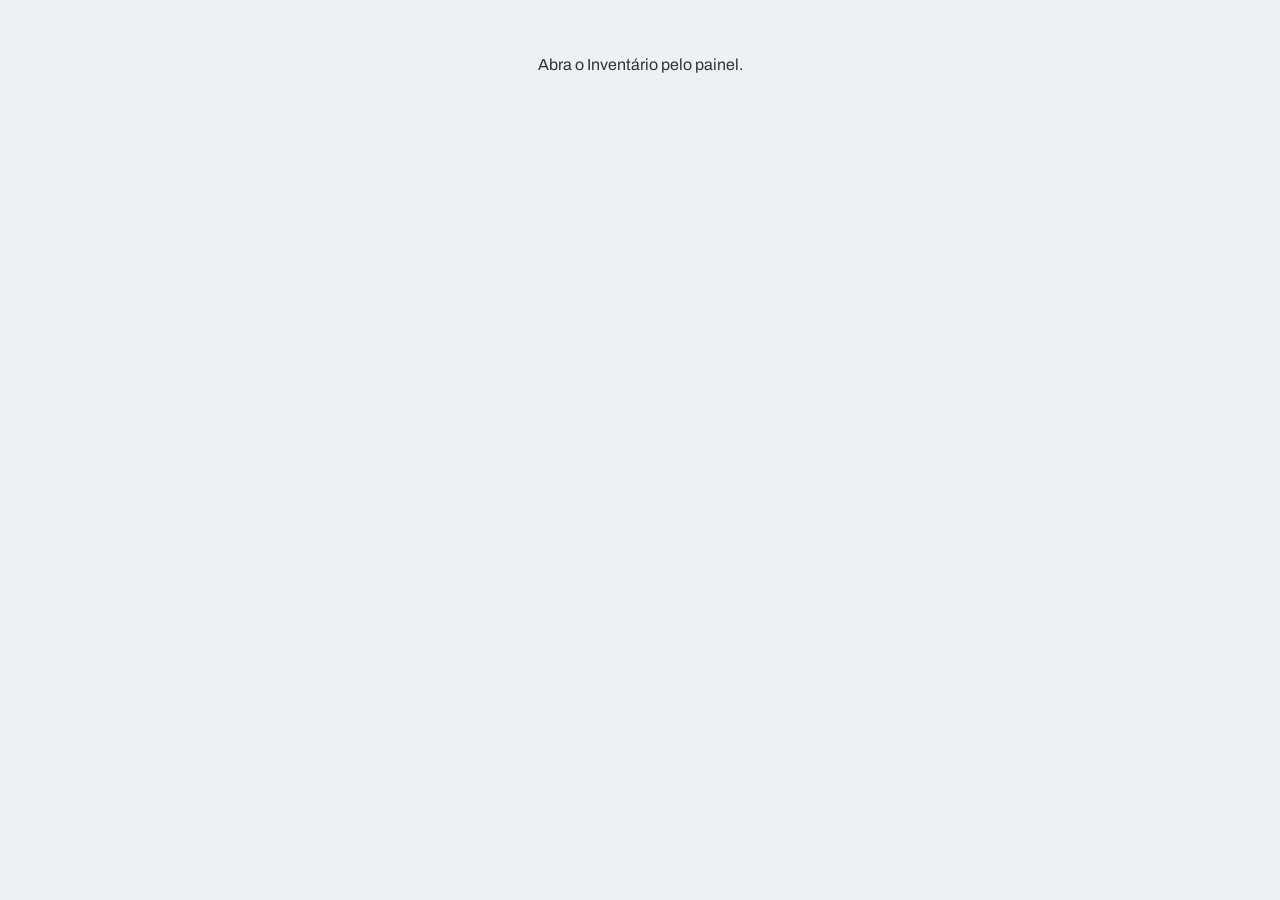
<file: inventario/index.html>
<!DOCTYPE html>
<html lang="pt-BR">
<head>
<meta charset="UTF-8">
<meta name="viewport" content="width=device-width, initial-scale=1.0, maximum-scale=1.0, user-scalable=no">
<title>Almoxarifado Colafix</title>
<link rel="stylesheet" href="css/base.css">
<link rel="stylesheet" href="css/layout.css">
<link rel="stylesheet" href="css/components.css">
<link rel="stylesheet" href="css/responsive.css">
<link rel="stylesheet" href="css/tablet.css">
<meta name="theme-color" content="#1B5C7A">
<link rel="icon" type="image/png" sizes="32x32" href="icons/favicon-32x32.png">
<link rel="icon" type="image/png" sizes="16x16" href="icons/favicon-16x16.png">
<link rel="apple-touch-icon" href="icons/apple-touch-icon.png">
<meta name="apple-mobile-web-app-capable" content="yes">
<meta name="apple-mobile-web-app-status-bar-style" content="black-translucent">
<meta name="apple-mobile-web-app-title" content="Almox Colafix">
</head>
<body>

<!-- ═══ LOGIN ═══ -->
<div id="loginScreen" style="min-height:100vh;display:flex;align-items:center;justify-content:center;background:var(--bg2);padding:16px">
  <div style="background:var(--bg);border:1px solid var(--border);border-radius:var(--radius);padding:32px 28px;width:100%;max-width:380px;box-shadow:0 8px 32px rgba(0,0,0,.08)">
    <div style="text-align:center;margin-bottom:24px">
      <div style="margin-bottom:14px"><img src="icons/logo.png" style="height:40px;width:auto;object-fit:contain" alt="Colafix"></div>
      <div style="font-size:18px;font-weight:700;color:var(--text)">Gestão de Almoxarifado</div>
      <div style="font-size:12px;color:var(--text3);margin-top:4px">Almox 30 → Almox 3</div>
    </div>
    <div id="loginError" style="display:none;background:var(--red-dim);border:1px solid var(--red-mid);border-radius:var(--radius-sm);padding:10px 12px;font-size:12px;color:var(--red);margin-bottom:16px;text-align:center"></div>
    <div class="fld" style="margin-bottom:14px">
      <label>Usuário</label>
      <input type="text" id="loginUser" placeholder="Seu usuário" autocomplete="username" onkeydown="if(event.key==='Enter')document.getElementById('loginPass').focus()">
    </div>
    <div class="fld" style="margin-bottom:20px">
      <label>Senha</label>
      <input type="password" id="loginPass" placeholder="Sua senha" autocomplete="current-password" onkeydown="if(event.key==='Enter')fazerLogin()">
    </div>
    <button class="btn btn-primary btn-lg" style="width:100%;font-weight:700" onclick="fazerLogin()">Entrar →</button>
    <div id="loginLoading" style="display:none;text-align:center;font-size:11px;color:var(--text3);margin-top:12px">⏳ Verificando...</div>
  </div>
</div>

<!-- ═══ APP ═══ -->
<div id="appScreen" style="display:none">
<div id="appLoading" style="display:none;position:fixed;inset:0;background:rgba(255,255,255,.85);z-index:9999;display:flex;align-items:center;justify-content:center;flex-direction:column;gap:12px"><div style="font-size:28px">⏳</div><div style="font-size:13px;color:var(--text2);font-weight:600">Carregando dados...</div></div>
<div class="wrap">
  <div class="topbar">
    <div style="flex-shrink:0;display:flex;align-items:center;padding:0 8px 0 4px;border-right:1px solid var(--border);margin-right:4px"><img src="icons/logo.png" style="height:22px;width:auto;object-fit:contain" alt="Colafix"></div>
    <div style="flex:1;min-width:0">
      <div style="font-size:15px;font-weight:700;white-space:nowrap;overflow:hidden;text-overflow:ellipsis">Gestão de Almoxarifado</div>
      <div style="font-size:10px;color:var(--text3)">Almox 30 → Almox 3</div>
    </div>
    <div style="display:flex;align-items:center;gap:6px;flex-wrap:wrap">
      <span id="sheetsTimestamp" style="font-size:10px;color:var(--text3)">⏳ Carregando...</span>
      <button class="btn" style="height:28px;padding:0 10px;font-size:10px;font-weight:700" onclick="carregarSheetsData()">🔄</button>
      <span id="userBadge" style="display:none;font-size:10px;color:var(--text3);background:var(--bg3);border:1px solid var(--border);border-radius:20px;padding:3px 10px"></span>
      <button class="btn" style="height:28px;padding:0 10px;font-size:10px;margin-left:6px;color:var(--red);border-color:var(--red-mid)" onclick="logout()" title="Encerrar sessão">⏻ Sair</button>
    </div>
  </div>
  <div class="tabs" id="mainTabs">
    <button class="tab" id="tab-conf-group" onclick="mudarGrupoNav('conferencia')">🔍 Conferência <span id="auditInvestBadge" class="pend-badge" style="display:none">0</span></button>
    <button class="tab" id="tab-transf-group" onclick="mudarGrupoNav('transferencias')">🔄 Transferências <span id="pendTotalBadge" class="pend-badge" style="display:none">0</span></button>
  </div>
  <!-- Sub-navegação: Conferência (Contagem / Recebimento / Auditoria) -->
  <div id="subnavConferencia" class="subnav" style="display:none">
    <button id="btnModoContagem" class="subnav-btn" onclick="confMudarModo('contagem')">📊 Contagem</button>
    <button id="btnModoRecebimento" class="subnav-btn" onclick="confMudarModo('recebimento')" style="display:none">📥 Recebimento</button>
    <button id="btnModoAuditoria" class="subnav-btn" onclick="confMudarModo('auditoria')" style="display:none">⚖️ Auditoria</button>
  </div>
  <!-- Sub-navegação: Transferências (Estoque / Pendências / Histórico / Expedição) -->
  <div id="subnavTransferencias" class="subnav" style="display:none">
    <button id="btnSubEstoque" data-page="pg-estoque" class="subnav-btn" onclick="mudarSubTransf('pg-estoque', this)">📦 Estoque</button>
    <button id="btnSubPend" data-page="pg-pendencias" class="subnav-btn" onclick="mudarSubTransf('pg-pendencias', this)">🔔 Pendências</button>
    <button id="btnSubHist" data-page="pg-hist" class="subnav-btn" onclick="mudarSubTransf('pg-hist', this)">🗂 Histórico</button>
    <button id="btnSubExped" data-page="pg-expedicao" class="subnav-btn" onclick="mudarSubTransf('pg-expedicao', this)">📧 Expedição</button>
  </div>
</div>

<!-- ═══ ESTOQUE & REQUISIÇÃO ═══ -->
<div id="pg-estoque" class="page active"><div class="wrap">
  <div class="search-box">
    <input type="text" id="mainSearch" placeholder="Pesquisa Global (Código ou Descrição)..." oninput="debouncedGlobalSearch()">
    <span class="search-icon">🔍</span>
  </div>
  <div class="estoque-layout">
    <!-- COL ESQUERDA: saldos -->
    <div class="estoque-col">
      <div class="card">
        <div class="card-title">
          Almox 3 — Saída Cliente
          <span id="alertCount" class="badge-count" style="background:var(--red-dim);color:var(--red);display:none">0 críticos</span>
        </div>
        <div style="display:flex;align-items:center;justify-content:space-between;margin-bottom:8px;flex-wrap:wrap;gap:6px">
          <div class="legend" style="margin-bottom:0">
            <div class="leg-item"><div class="leg-dot" style="background:var(--green)"></div>OK</div>
            <div class="leg-item"><div class="leg-dot" style="background:var(--yellow-mid)"></div>Atenção</div>
            <div class="leg-item"><div class="leg-dot" style="background:var(--red)"></div>Crítico</div>
          </div>
          <div style="display:flex;align-items:center;gap:5px;flex-wrap:wrap">
            <select id="itemSortMode" onchange="renderItems()" style="height:26px;font-size:10px;border:1px solid var(--border2);border-radius:var(--radius-sm);padding:0 6px;background:#fff;color:var(--text);outline:none;cursor:pointer">
              <option value="status">Status ↕</option>
              <option value="az">Código A → Z</option>
              <option value="za">Código Z → A</option>
              <option value="name">Descrição A → Z</option>
            </select>
            <select id="itemFilterStatus" onchange="renderItems()" style="height:26px;font-size:10px;border:1px solid var(--border2);border-radius:var(--radius-sm);padding:0 6px;background:#fff;color:var(--text);outline:none;cursor:pointer">
              <option value="">Todos</option>
              <option value="red">🔴 Crítico</option>
              <option value="yellow">🟡 Atenção</option>
              <option value="green">🟢 OK</option>
            </select>
          </div>
        </div>
        <div id="itemList3" style="max-height:300px;overflow-y:auto"></div>
        <!-- ITENS SELECIONADOS -->
        <div id="selCard" style="display:none;margin-top:10px;border-top:1px solid var(--border);padding-top:10px">
          <div style="display:flex;align-items:center;gap:6px;margin-bottom:8px">
            <span style="font-size:11px;font-weight:700;color:var(--text2);text-transform:uppercase;letter-spacing:.06em">Itens selecionados</span>
            <span id="selCount" class="badge-count" style="background:var(--accent-dim);color:var(--accent);display:none">0</span>
          </div>
          <div id="selList" style="margin-bottom:8px"></div>
          <div class="brow">
            <button class="btn btn-primary" id="btnIniciarReq" onclick="iniciarRequisicao()">Criar requisição →</button>
          </div>
        </div>
      </div>
      <div style="text-align:center;font-size:10px;color:var(--text3);font-weight:500">Almox 30 abastece ↓ Almox 3</div>
      <div class="card">
        <div class="card-title">Almox 30 — Reserva / Origem</div>
        <div id="itemList30" style="max-height:280px;overflow-y:auto"></div>
      </div>
    </div>

    <!-- COL DIREITA: fluxo -->
    <div class="req-panel">
      <div class="card">
        <div class="flowbar">
          <div class="fstep active" id="fs1"><div class="step-ico">✅</div><div class="step-lbl">Aprovação</div><div class="step-sub">Supervisor</div></div>
          <div class="farr">›</div>
          <div class="fstep pending" id="fs2"><div class="step-ico">📄</div><div class="step-lbl">PDF</div><div class="step-sub">Operador</div></div>
          <div class="farr">›</div>
          <div class="fstep pending" id="fs3"><div class="step-ico">📦</div><div class="step-lbl">Movimentação</div><div class="step-sub">Operador</div></div>
          <div class="farr">›</div>
          <div class="fstep pending" id="fs4"><div class="step-ico">💻</div><div class="step-lbl">Confirmação</div><div class="step-sub">Iasmyn</div></div>
          <div class="farr">›</div>
          <div class="fstep pending" id="fs5"><div class="step-ico">🏁</div><div class="step-lbl">Concluído</div></div>
        </div>
      </div>

      <!-- REQUISIÇÕES PENDENTES -->
      <div class="card" id="pendentesCard" style="display:none">
        <div class="card-title">
          Requisições pendentes
          <span id="pendCount" class="badge-count" style="background:var(--red-dim);color:var(--red)">0</span>
        </div>
        <div id="pendentesList" class="pend-list"></div>
      </div>

      <div class="card">
        <!-- S1 APROVAÇÃO SUPERVISOR -->
        <div id="s1">
          <div class="card-title">✅ Aprovação — Supervisor</div>
          <div class="aarea">
            <div style="display:flex;align-items:center;justify-content:space-between;flex-wrap:wrap;gap:6px">
              <div style="font-size:13px;font-weight:700;color:var(--text2)">Req. <span id="rn1" style="color:var(--accent)"></span></div>
              <div style="font-size:10px;color:var(--text3)" id="fData"></div>
            </div>
            <div id="apItemList"></div>
            <div style="background:var(--bg3);border:1px dashed var(--border2);border-radius:var(--radius-sm);padding:10px 12px">
              <div style="font-size:10px;font-weight:700;color:var(--text3);text-transform:uppercase;letter-spacing:.05em;margin-bottom:8px">+ Acrescentar item</div>
              <div class="add-item-grid">
                <div class="fld"><label>Código</label>
                  <select id="addCod" onchange="onAddCodChange()" style="height:34px;font-size:11px"><option value="">Selecione...</option></select>
                </div>
                <div class="fld"><label>Material</label><input type="text" id="addName" readonly></div>
                <div class="fld"><label>Paletes</label><input type="number" id="addPal" min="1" placeholder="0" oninput="syncAddSac()" style="text-align:center;font-weight:700"></div>
                <div class="fld"><label>Sacos</label><input type="number" id="addSac" min="1" placeholder="0" style="text-align:center;font-weight:700"></div>
                <button class="btn btn-primary" style="height:34px;padding:0 14px;font-weight:700;margin-top:18px" onclick="acrescentarItem()">+</button>
              </div>
            </div>
            <div class="r2">
              <div class="fld">
                <label>Tipo de Transferência</label>
                <select id="fTipo">
                  <option value="Normal">Normal</option>
                  <option value="Antecipada">Antecipada</option>
                </select>
              </div>
              <div class="fld"><label>Observação</label><input type="text" id="fObs" placeholder="Urgência, referência..."></div>
            </div>
            <div class="r2">
              <div class="fld"><label>Nome do Supervisor</label><input type="text" id="apName" placeholder="Nome completo"></div>
            </div>
            <div class="rrow"><span style="font-size:16px">👤</span><div style="flex:1"><div style="font-size:13px;font-weight:700">Supervisor</div><div style="font-size:11px;color:var(--text3)">Revise e assine</div></div><span class="rst rst-wait">Pendente</span></div>
            <div class="brow">
              <button class="btn" onclick="voltarSelecao()">← Cancelar</button>
              <button class="btn" style="border-color:var(--red-mid);color:var(--red)" onclick="reprovar()">❌ Reprovar</button>
              <button class="btn btn-primary" id="btnAprovar" onclick="aprovar()">✅ Aprovar e emitir →</button>
            </div>
          </div>
        </div>

        <!-- S2 PDF -->
        <div id="s2" style="display:none">
          <div class="card-title">📄 PDF Emitido — Aguardando Operador</div>
          <div class="aarea">
            <div style="font-size:13px;font-weight:700;color:var(--text2)">Req. <span id="rn2" style="color:var(--accent)"></span> — <span style="color:var(--green)">Aprovada ✓</span></div>
            <div class="banner bnok">✅ Requisição aprovada por <strong id="aprovadorNome2"></strong>. PDF disponível abaixo.</div>
            <!-- Timeline visual -->
            <div id="timelineBar2" style="margin:8px 0"></div>
            <div id="s2ItemList" style="margin:4px 0"></div>
            <div class="brow">
              <button class="btn btn-purple" onclick="gerarPDF()">⬇ Baixar PDF</button>
              <button class="btn btn-primary" onclick="avancarAposPDF()">Próxima etapa →</button>
            </div>
          </div>
        </div>

        <!-- S3 MOVIMENTAÇÃO FÍSICA -->
        <div id="s3" style="display:none">
          <div class="card-title">📦 Movimentação Física — Por Item</div>
          <div class="aarea">
            <div style="font-size:13px;font-weight:700;color:var(--text2)">Req. <span id="rn3" style="color:var(--accent)"></span></div>
            <div id="bannerMovFisica" class="banner bnwarn" style="font-size:11px">Marque cada item conforme mover fisicamente do Almox 30 para o Almox 3.</div>
            <div id="bannerAguardFisica" style="display:none;background:var(--orange-dim);border:1px solid var(--orange-mid);border-radius:var(--radius-sm);padding:9px 13px;font-size:12px;font-weight:700;color:var(--orange)">🟠 Aguardando Movimentação Física — Confirmação no sistema já realizada. Realize agora a movimentação física dos itens.</div>
            <div class="fld"><label>Operador responsável</label><input type="text" id="opName" placeholder="Nome do operador"></div>
            <div id="s3CheckList" style="margin-top:8px"></div>
            <div style="font-size:11px;color:var(--text3);margin:8px 0" id="s3Status"></div>
            <div class="brow">
              <button class="btn btn-purple" onclick="gerarPDF()">⬇ PDF</button>
            </div>
          </div>
        </div>

        <!-- S4 CONFIRMAÇÃO IASMYN -->
        <div id="s4" style="display:none">
          <div class="card-title">💻 Confirmação no Sistema — Iasmyn</div>
          <div class="aarea">
            <div style="font-size:13px;font-weight:700;color:var(--text2)">Req. <span id="rn4" style="color:var(--accent)"></span></div>
            <div class="banner bninfo" style="font-size:11px">Confirme os itens movimentados e finalize a transferência no sistema.</div>
            <div class="r2" style="margin-bottom:10px">
              <div class="fld"><label>Usuário sistema</label><input type="text" id="sysUser" placeholder="Login"></div>
              <div class="fld"><label>Nº doc. (RM/NF)</label><input type="text" id="sysDoc" placeholder="Ex: RM-2025-001"></div>
            </div>
            <div id="sysChecklist"></div>
          </div>
        </div>

        <!-- S5 CONCLUÍDO -->
        <div id="s5" style="display:none;text-align:center;padding:32px 0">
          <div style="font-size:40px;margin-bottom:12px">🏁</div>
          <div style="font-size:16px;font-weight:700;margin-bottom:6px;color:var(--green)">Transferência concluída!</div>
          <div style="font-size:12px;color:var(--text2);margin-bottom:20px;line-height:1.9" id="doneT"></div>
          <div class="brow" style="justify-content:center;gap:10px">
            <button class="btn btn-purple" onclick="gerarPDF()">⬇ PDF</button>
            <button class="btn btn-primary" onclick="resetar()">Nova requisição</button>
          </div>
        </div>
      </div>
    </div>
  </div>
</div></div>

<!-- ═══ HISTÓRICO ═══ -->
<div id="pg-hist" class="page"><div class="wrap">
  <div class="stat-grid" id="statGrid"></div>
  <div class="card">
    <div class="card-title">Histórico de requisições</div>
    <!-- Filtros período -->
    <div style="margin-bottom:10px">
      <div style="font-size:10px;font-weight:700;color:var(--text3);text-transform:uppercase;letter-spacing:.05em;margin-bottom:6px">Período</div>
      <div class="periodo-btns">
        <button class="periodo-btn active" id="pbHoje" onclick="setPeriodo('hoje',this)">Hoje</button>
        <button class="periodo-btn" id="pb7" onclick="setPeriodo('7d',this)">7 dias</button>
        <button class="periodo-btn" id="pb30" onclick="setPeriodo('30d',this)">30 dias</button>
        <button class="periodo-btn" id="pbTodos" onclick="setPeriodo('todos',this)">Todos</button>
        <button class="periodo-btn" id="pbCustom" onclick="setPeriodo('custom',this)">📅 Personalizado</button>
      </div>
      <div id="customPeriodo" style="display:none;margin-top:8px" class="periodo-custom">
        <label style="font-size:10px;color:var(--text3);font-weight:700">De:</label>
        <input type="date" id="dtInicio" onchange="renderHist()">
        <label style="font-size:10px;color:var(--text3);font-weight:700">Até:</label>
        <input type="date" id="dtFim" onchange="renderHist()">
      </div>
    </div>
    <div class="hist-toolbar">
      <input type="text" id="histSearch" placeholder="🔍  Buscar req., material, pessoa..." oninput="renderHist()">
      <select id="histFilter" onchange="renderHist()">
        <option value="">Todos os status</option>
        <option value="Concluído">Concluído</option>
        <option value="Em andamento">Em andamento</option>
        <option value="Rejeitado">Rejeitado</option>
        <option value="Excluído">Excluído</option>
        <option value="Pendente Físico">Apenas pendentes físicos</option>
        <option value="Concluído Físico">Apenas concluídos físicos</option>
        <option value="Rasgados">⚠️ Com avaria</option>
        <option value="SemAvaria">Sem avaria</option>
      </select>
      <button class="btn" onclick="exportCSV()">⬇ CSV</button>
    </div>
    <div style="overflow-x:auto">
      <table class="hist-table">
        <thead><tr>
          <th onclick="sortHist('req')">Req. ↕</th>
          <th onclick="sortHist('data')">Data/Hora ↕</th>
          <th>Materiais</th>
          <th style="text-align:center" onclick="sortHist('paletes')">Pal.</th>
          <th style="text-align:center" onclick="sortHist('sacos')">Sacos</th>
          <th>Aprovador</th>
          <th>Operador</th>
          <th onclick="sortHist('status')">Status ↕</th>
        </tr></thead>
        <tbody id="histBody"></tbody>
      </table>
    </div>
    <div id="histEmpty" style="text-align:center;padding:40px 0;color:var(--text3);display:none"><div style="font-size:32px;margin-bottom:8px;opacity:.3">🗂</div>Nenhuma requisição encontrada</div>
    <div id="histCount" style="font-size:10px;color:var(--text3);margin-top:8px;text-align:right"></div>
  </div>
  <div id="detailPanel" style="display:none">
    <div class="detail-panel">
      <div style="display:flex;align-items:center;justify-content:space-between;margin-bottom:14px">
        <div style="font-size:12px;font-weight:700;color:var(--text2);text-transform:uppercase;letter-spacing:.06em">Detalhes da Requisição</div>
        <button class="btn" onclick="closeDetail()" style="height:28px;padding:0 10px;font-size:11px">✕</button>
      </div>
      <div id="detailContent"></div>
    </div>
  </div>
</div></div>
<!-- ═══ EXPEDIÇÃO ═══ -->
<div id="pg-expedicao" class="page"><div class="wrap">
  <div class="card">
    <div class="card-title" style="display:flex;align-items:center;justify-content:space-between;flex-wrap:wrap;gap:8px">
      <span>📧 Emails de Expedição Processados</span>
      <button class="btn" onclick="carregarEmailLog()" style="height:28px;padding:0 12px;font-size:11px">🔄 Atualizar</button>
    </div>
    <div id="expedicaoInfo" style="font-size:11px;color:var(--text3);margin-bottom:10px">Os emails de confirmação de expedição são processados automaticamente pelo Google Apps Script a cada 10 minutos. As pré-transferências geradas aparecem automaticamente em Pendências.</div>
    <div id="expedicaoLoading" style="text-align:center;padding:20px 0;color:var(--text3);display:none">🔄 Carregando...</div>
    <div id="expedicaoEmpty" style="text-align:center;padding:40px 0;color:var(--text3);display:none">
      <div style="font-size:32px;margin-bottom:8px;opacity:.3">📧</div>
      <div>Nenhum email processado ainda</div>
      <div style="font-size:11px;margin-top:6px">Configure o trigger no Google Apps Script e aguarde o próximo ciclo</div>
    </div>
    <div style="overflow-x:auto">
      <table class="hist-table" id="expedicaoTable" style="display:none">
        <thead><tr>
          <th>NF</th>
          <th>Cliente</th>
          <th>Data Email</th>
          <th style="text-align:center">Status</th>
          <th>Transferência Gerada</th>
          <th>Itens</th>
          <th>Mensagem</th>
          <th style="text-align:center">Ação</th>
        </tr></thead>
        <tbody id="expedicaoBody"></tbody>
      </table>
    </div>
  </div>
</div></div>
<!-- ═══ MINHAS PENDÊNCIAS ═══ -->
<div id="pg-pendencias" class="page"><div class="wrap">
  <div class="card">
    <div class="card-title">🔔 Minhas Pendências</div>
    <div id="pendListContent" class="pend-list"></div>
    <div id="pendEmpty" style="text-align:center;padding:40px 0;color:var(--text3);display:none">
      <div style="font-size:32px;margin-bottom:8px">✅</div>
      <div>Você não possui pendências no momento</div>
    </div>
  </div>
</div></div>

<!-- ═══ CONFERÊNCIA FÍSICA ═══ -->
<div id="pg-conferencia" class="page"><div class="wrap">

  <!-- Recebimento de Material (NOVA FUNCIONALIDADE) -->
  <div id="confModoRecebimentoWrap" style="display:none">
    <div class="card" style="margin-bottom:14px" id="recebCard">
      <div class="card-title">📥 Recebimento Material Plataforma</div>
      <div id="recebCardBody">
        <div class="fld" style="margin-bottom:20px">
          <label>Item</label>
          <input type="text" id="recebBuscaItem" placeholder="Código ou descrição do produto..." oninput="buscarItemRecebimento(this.value)" autocomplete="off">
          <div id="recebResultados" style="display:none;position:relative">
            <div style="position:absolute;z-index:20;background:#fff;border:1px solid var(--border2);border-radius:var(--radius-sm);width:100%;max-height:220px;overflow-y:auto;box-shadow:0 4px 14px rgba(0,0,0,.12)"></div>
          </div>
        </div>
        <div id="recebItemSelecionado" style="display:none;background:var(--accent-dim);border-radius:var(--radius-sm);padding:8px 12px;margin-bottom:20px;font-size:11px"></div>
        <div style="height:1px;background:var(--border);margin-bottom:20px"></div>
        <div style="display:grid;grid-template-columns:1fr 1fr;gap:16px;margin-bottom:24px">
          <div class="fld">
            <label>Quantidade Recebida</label>
            <input type="number" id="recebQtd" min="0" placeholder="0" style="text-align:center;font-weight:700">
          </div>
          <div class="fld">
            <label>Data</label>
            <input type="date" id="recebData">
          </div>
          <div class="fld" style="grid-column:1 / -1">
            <label>Observação (opcional)</label>
            <input type="text" id="recebObs" placeholder="Ex: nota fiscal, transportadora, condição da carga...">
          </div>
        </div>
        <div class="brow" style="justify-content:flex-end;margin-bottom:24px">
          <button class="btn btn-primary" onclick="salvarRecebimento()">💾 Registrar Recebimento</button>
        </div>
        <div id="recebHistoricoWrap" style="border-top:1px solid var(--border);padding-top:16px">
          <div style="font-size:10px;font-weight:700;color:var(--text3);text-transform:uppercase;letter-spacing:.03em;margin-bottom:10px">Histórico de Recebimentos</div>
          <div style="display:flex;gap:8px;flex-wrap:wrap;align-items:flex-end;margin-bottom:10px">
            <div class="fld" style="flex:1;min-width:160px">
              <label>Buscar</label>
              <input type="text" id="recebFiltroBusca" placeholder="Código, descrição ou conferente..." oninput="renderRecebimentos()" style="height:32px;font-size:12px">
            </div>
            <div class="fld" style="width:140px">
              <label>Data inicial</label>
              <input type="date" id="recebFiltroDtIni" onchange="renderRecebimentos()" style="height:32px;font-size:11px">
            </div>
            <div class="fld" style="width:140px">
              <label>Data final</label>
              <input type="date" id="recebFiltroDtFim" onchange="renderRecebimentos()" style="height:32px;font-size:11px">
            </div>
            <button class="btn" style="height:32px;font-size:11px" onclick="recebFiltroHoje()">📅 Hoje</button>
            <button class="btn" style="height:32px;font-size:11px;opacity:.7" onclick="recebLimparFiltros()">✕ Limpar</button>
            <button class="btn" id="recebFiltroApontBtn" data-ap="todos" style="height:32px;font-size:11px;border-radius:20px" onclick="recebToggleFiltroApontado()">Todos</button>
          </div>
          <div id="recebHistorico" style="display:flex;flex-direction:column"></div>
          <div id="recebHistoricoEmpty" style="text-align:center;padding:16px 0;color:var(--text3);font-size:11px">Nenhum recebimento registrado ainda</div>
        </div>
      </div>
    </div>
  </div>

  <!-- Conferência (contagem) — Painel de seleção de itens -->
  <div id="confModoContagemWrap">
  <div class="card" style="margin-bottom:14px" id="confSelCard">
    <div class="card-title">🔍 Selecionar Itens para Conferência
      <span id="confSelBadge" style="display:none;margin-left:6px;background:var(--accent);color:#fff;border-radius:20px;padding:2px 9px;font-size:10px;font-weight:700">0 selecionados</span>
    </div>
    <!-- Barra de pesquisa e filtro de almox -->
    <div style="display:flex;gap:8px;margin-bottom:10px;flex-wrap:wrap;align-items:flex-end">
      <div class="fld" style="width:150px;flex-shrink:0">
        <label>Almoxarifado</label>
        <select id="confAlmox" onchange="filtrarItensConf()">
          <option value="todos">Todos</option>
          <option value="almox3">Almox 3</option>
          <option value="almox30">Almox 30</option>
          <option value="rejunte">Rejunte / Área Líquida</option>
          <option value="separacao">Separação</option>
          <option value="almox1">Almox 1 (Matéria-Prima)</option>
          <option value="almox2">Almox 2 (Matéria-Prima)</option>
        </select>
      </div>
      <div class="fld" style="flex:1;min-width:200px;position:relative">
        <label>Pesquisar Item</label>
        <input type="text" id="confSearch" placeholder="Código ou descrição do produto..." oninput="debouncedFiltrarItensConf()"
          style="width:100%;height:36px;padding:0 36px 0 12px;border:1.5px solid var(--border2);border-radius:var(--radius-sm);font-size:13px;outline:none;transition:all .2s;box-sizing:border-box"
          onfocus="this.style.borderColor='var(--accent)';this.style.boxShadow='0 0 0 3px var(--accent-dim)'"
          onblur="this.style.borderColor='var(--border2)';this.style.boxShadow='none'">
        <span style="position:absolute;right:10px;bottom:9px;color:var(--text3);pointer-events:none">🔍</span>
      </div>
      <button class="btn" onclick="confSelecionarTodos()" style="height:36px;font-size:11px">☑ Todos</button>
      <button class="btn" onclick="confLimparSelecao()" style="height:36px;font-size:11px">☐ Limpar</button>
    </div>
    <!-- Alteração 3: Filtros rápidos por descrição -->
    <div style="display:flex;gap:6px;margin-bottom:10px;flex-wrap:wrap;align-items:center">
      <span style="font-size:10px;color:var(--text3);font-weight:600;white-space:nowrap">Filtro rápido:</span>
      <span id="confFiltrosRapidosContainer"></span>
      <button class="btn" style="height:28px;font-size:10px;padding:0 10px;opacity:.7" onclick="confFiltroRapido('')" title="Limpar filtro rápido">✕ Limpar</button>
    </div>
    <!-- Lista de itens para seleção -->
    <div id="confItemSelList" style="max-height:260px;overflow-y:auto;border:1px solid var(--border);border-radius:var(--radius-sm);background:var(--bg3)"></div>
    <div id="confSelVazio" style="display:none;text-align:center;padding:20px;color:var(--text3);font-size:11px">Nenhum item encontrado para a pesquisa.</div>
    <!-- Botões: PDF lista em branco + iniciar -->
    <div style="display:flex;justify-content:space-between;align-items:center;margin-top:12px;flex-wrap:wrap;gap:8px">
      <button class="btn btn-purple" onclick="gerarPDFListaContagem()" style="height:38px;font-size:12px;padding:0 16px;font-weight:700">🖨️ Imprimir Lista de Contagem</button>
      <button id="btnIniciarConf" class="btn btn-primary" onclick="confIniciarConferencia()" style="height:38px;font-size:13px;padding:0 22px;font-weight:700">▶ Iniciar Conferência →</button>
    </div>
  </div>

  <!-- Painel de conferência -->
  <div class="card" style="margin-bottom:14px;display:none" id="confPainelConf">
    <div class="card-title">📋 Conferência Física de Estoque
      <span id="confNumDisplay" style="margin-left:auto;font-size:10px;color:var(--text3);font-weight:400"></span>
    </div>
    <div style="display:flex;gap:10px;margin-bottom:14px;flex-wrap:wrap;align-items:center">
      <div class="fld" style="width:150px">
        <label>Filtrar Local</label>
        <select id="confLocal" onchange="renderConferencia()">
          <option value="todos">Todos</option>
          <option value="almox3">Almox 3</option>
          <option value="almox30">Almox 30</option>
          <option value="rejunte">Rejunte / Área Líquida</option>
          <option value="separacao">Separação</option>
          <option value="almox1">Almox 1 (Matéria-Prima)</option>
          <option value="almox2">Almox 2 (Matéria-Prima)</option>
        </select>
      </div>
      <!-- Ajuste 2: campo de pesquisa no painel de conferência -->
      <div class="fld" style="flex:1;min-width:160px">
        <label>Pesquisar Item</label>
        <input type="text" id="confPainelSearch" placeholder="🔍 Código ou descrição..."
          oninput="debouncedRenderConferencia()"
          style="width:100%;box-sizing:border-box">
      </div>
      <div style="display:flex;align-items:center;gap:8px;margin-top:14px">
        <input type="checkbox" id="modoCego" onchange="toggleModoCego()">
        <label for="modoCego" style="font-size:12px;font-weight:700;cursor:pointer">Modo Contagem Cega</label>
      </div>
      <div style="margin-top:14px;margin-left:auto;display:flex;gap:8px">
        <button class="btn" onclick="confVoltarSelecao()" style="font-size:11px">← Itens</button>
        <button class="btn btn-success" id="btnSalvarConf" onclick="salvarConferencia()">&#128190; Salvar Conferência</button>
      </div>
    </div>
    <div id="confGrid" class="conf-grid"></div>
    <div id="confGridVazio" style="display:none;text-align:center;padding:30px 0;color:var(--text3)">
      <div style="font-size:28px;margin-bottom:8px;opacity:.3">📦</div>
      Selecione itens para conferir.
    </div>
  </div>

  <!-- Histórico de Conferências -->
  <div class="card">
    <div class="card-title">📋 Histórico de Conferências
      <button class="btn" style="margin-left:auto;height:26px;padding:0 10px;font-size:10px" onclick="confHistLimparFiltros()">✕ Limpar filtros</button>
    </div>
    <!-- Filtros do histórico de conferências -->
    <div style="display:flex;gap:8px;margin-bottom:10px;flex-wrap:wrap;align-items:flex-end" id="confHistFiltrosBar">
      <div class="fld" style="flex:1;min-width:140px">
        <label>Buscar (nº / conferente)</label>
        <input type="text" id="confHistBusca" placeholder="🔍 Buscar..." oninput="renderConfHistorico()" style="height:30px;font-size:11px">
      </div>
      <div class="fld" style="width:140px">
        <label>Local / Almox</label>
        <select id="confHistLocal" onchange="renderConfHistorico()" style="height:30px;font-size:11px">
          <option value="">Todos</option>
          <option value="almox3">Almox 3</option>
          <option value="almox30">Almox 30</option>
          <option value="rejunte">Rejunte / Área Líquida</option>
          <option value="separacao">Separação</option>
        </select>
      </div>
      <div class="fld" style="width:130px">
        <label>Data inicial</label>
        <input type="date" id="confHistDtInicio" onchange="renderConfHistorico()" style="height:30px;font-size:11px">
      </div>
      <div class="fld" style="width:130px">
        <label>Data final</label>
        <input type="date" id="confHistDtFim" onchange="renderConfHistorico()" style="height:30px;font-size:11px">
      </div>
      <div class="fld" style="width:130px">
        <label>Material</label>
        <select id="confHistRasgo" onchange="renderConfHistorico()" style="height:30px;font-size:11px">
          <option value="">Todos</option>
          <option value="normais">Sem avaria</option>
          <option value="rasgados">⚠️ Com avaria</option>
        </select>
      </div>
      <div style="padding-bottom:2px">
        <button class="btn" style="height:30px;padding:0 12px;font-size:11px;font-weight:700" onclick="confHistFiltroHoje()" title="Mostrar apenas conferências de hoje">📅 Hoje</button>
      </div>
      <div style="font-size:10px;color:var(--text3);padding-bottom:2px" id="confHistContador"></div>
    </div>
    <div id="confHistEmpty" style="text-align:center;padding:30px 0;color:var(--text3)">
      <div style="font-size:28px;margin-bottom:8px;opacity:.3">📦</div>
      Nenhuma conferência salva ainda
    </div>
    <div id="confHistList" style="display:flex;flex-direction:column;gap:8px"></div>
  </div>
  </div>
</div></div>

<!-- ═══ AUDITORIA DE ESTOQUE ═══ -->
<div id="pg-divergencias" class="page"><div class="wrap">
  <div class="card" style="margin-bottom:14px">
    <div class="card-title">⚖️ Auditoria de Estoque
      <button class="btn btn-primary" style="margin-left:auto;height:26px;width:26px;padding:0;font-size:12px" onclick="atualizarSaldosDivergencias()" title="Atualizar saldos e auditorias">🔄</button>
    </div>

    <!-- Indicadores gerenciais -->
    <div id="auditIndicadores" class="stat-grid" style="margin-bottom:10px;gap:8px"></div>

    <!-- Filtros antigos (mantidos escondidos: os indicadores acima ainda dependem
         deles internamente pra calcular). A lista/filtro visível agora é só a de baixo,
         organizada por item — evita ter duas telas de auditoria misturadas. -->
    <div style="display:none">
      <div class="fld" style="flex:1;min-width:160px">
        <label>Buscar Código</label>
        <input type="text" id="divFiltroCod" placeholder="Pesquisar código do item..." oninput="renderDivergencias()">
      </div>
      <div class="fld" style="width:150px">
        <label>Almoxarifado</label>
        <select id="auditFiltroAlmox" onchange="renderDivergencias()">
          <option value="">Todos</option>
          <option value="Almox 3">Almox 3</option>
          <option value="Almox 30">Almox 30</option>
          <option value="Rejunte">Rejunte</option>
          <option value="Separação">Separação</option>
          <option value="Almox 1">Almox 1 (Matéria-Prima)</option>
          <option value="Almox 2">Almox 2 (Matéria-Prima)</option>
        </select>
      </div>
      <div class="fld" style="width:150px">
        <label>Supervisor</label>
        <input type="text" id="auditFiltroSupervisor" placeholder="Nome do supervisor...">
      </div>
      <div class="fld" style="width:150px">
        <label>Data</label>
        <input type="date" id="auditFiltroData">
      </div>
      <button class="btn" onclick="auditFiltroHoje()">Hoje</button>
      <div class="fld" style="width:210px">
        <label>Status da Auditoria</label>
        <select id="divFiltroTipo">
          <option value="todas">Todas as conferências</option>
        </select>
      </div>
      <div id="divGroupContainer"></div>
      <div id="divEmpty"></div>
    </div>
  </div>
  <!-- Histórico permanente de auditorias — MONITORAMENTO POR ITEM -->
  <!-- Esta é agora a ÚNICA tela de auditoria visível: por item, com filtros próprios abaixo -->
  <div class="card">
    <div class="card-title">Monitoramento por Item
      <span style="font-weight:400;text-transform:none;letter-spacing:normal;font-size:10px;color:var(--text3)">— cada código com sua linha do tempo completa</span>
      <button class="btn" style="margin-left:auto;height:26px;padding:0 10px;font-size:11px" onclick="exportarCSVAuditoriaItens()">⬇ CSV</button>
      <button class="btn btn-purple" style="height:26px;padding:0 10px;font-size:11px" onclick="gerarPDFAuditoriaItens()">📄 Exportar PDF</button>
    </div>

    <div id="auditResumoGeral" style="margin-bottom:14px"></div>

    <div style="display:flex;gap:10px;flex-wrap:wrap;align-items:flex-end;margin-bottom:10px">
      <div class="fld" style="flex:1;min-width:180px;max-width:260px">
        <label>Buscar Item</label>
        <input type="text" id="auditItemBusca" placeholder="Código ou descrição..." oninput="renderDivHistorico()" style="height:32px;font-size:12px">
      </div>
      <div class="fld" style="width:150px">
        <label>Almoxarifado</label>
        <select id="auditItemFiltroAlmox" onchange="renderDivHistorico()" style="height:32px;font-size:12px">
          <option value="">Todos</option>
          <option value="Almox 3">Almox 3</option>
          <option value="Almox 30">Almox 30</option>
          <option value="Rejunte">Rejunte</option>
          <option value="Separação">Separação</option>
          <option value="Almox 1">Almox 1 (Matéria-Prima)</option>
          <option value="Almox 2">Almox 2 (Matéria-Prima)</option>
        </select>
      </div>
      <div class="fld" style="width:150px">
        <label>Conferente</label>
        <input type="text" id="auditItemFiltroConferente" placeholder="Nome de quem contou..." oninput="renderDivHistorico()" style="height:32px;font-size:11px">
      </div>
      <div class="fld" style="width:140px">
        <label>Nº Conferência</label>
        <input type="text" id="auditItemFiltroConf" placeholder="CONF-..." oninput="renderDivHistorico()" style="height:32px;font-size:11px">
      </div>
      <button class="btn" style="height:32px;font-size:11px" onclick="const v=document.getElementById('auditItemFiltroConf').value.trim(); if(!v){toast('Digite o número da conferência primeiro.');}else{abrirAuditoriaPorConferencia(v);}">⚖️ Abrir auditoria desta conferência</button>
      <div class="fld" style="width:140px">
        <label>Data inicial</label>
        <input type="date" id="auditDtIni" onchange="renderDivHistorico()" style="height:32px;font-size:11px">
      </div>
      <div class="fld" style="width:140px">
        <label>Data final</label>
        <input type="date" id="auditDtFim" onchange="renderDivHistorico()" style="height:32px;font-size:11px">
      </div>
      <button class="btn" style="height:32px;font-size:11px" onclick="auditItemFiltroHoje()">📅 Hoje</button>
      <button class="btn" style="height:32px;font-size:11px;opacity:.7" onclick="auditLimparDatas()">✕ Limpar datas</button>
    </div>

    <div style="display:flex;justify-content:space-between;align-items:flex-end;margin-bottom:10px;flex-wrap:wrap;gap:10px">
      <div style="display:flex;gap:16px;align-items:flex-end;flex-wrap:wrap">
        <div class="fld" style="width:210px;margin-bottom:0">
          <label>Ordenar por</label>
          <select id="auditOrdenacao" onchange="setAuditOrdenacao(this.value)" style="height:32px;font-size:12px">
            <option value="situacao">Situação (padrão)</option>
            <option value="diferenca">Maior diferença primeiro</option>
          </select>
        </div>
        <label style="display:flex;align-items:center;gap:6px;font-size:12px;color:var(--text2);cursor:pointer;padding-bottom:6px">
          <input type="checkbox" onchange="toggleAuditAgrupado(this.checked)" style="width:15px;height:15px">
          Agrupar por almoxarifado
        </label>
      </div>
      <span style="font-size:12px;color:var(--accent);font-weight:700;cursor:pointer" id="auditBtnLogExclusoes" onclick="toggleLogExclusoesAudit()">Ver registro de exclusões ▾</span>
    </div>

    <div id="auditPainelLogExclusoes" style="display:none;background:var(--bg2);border:1px solid var(--border);border-radius:var(--radius-sm);padding:12px 14px;margin-bottom:12px">
      <div id="auditListaLogExclusoes"></div>
    </div>

    <div id="auditResumoAlmox" style="margin-bottom:12px"></div>
    <div style="margin-bottom:10px">
      <div style="font-size:10px;color:var(--text2);font-weight:700;text-transform:uppercase;letter-spacing:.04em;margin-bottom:6px">Filtro rápido por produto</div>
      <div id="auditItemFiltrosRapidos" style="display:flex;gap:6px;flex-wrap:wrap"></div>
    </div>
    <div style="display:flex;gap:6px;flex-wrap:wrap;margin-bottom:12px" id="auditChipsSituacao">
      <button class="btn" data-sit="todos" style="height:30px;font-size:11px;border-radius:20px" onclick="setAuditFiltroSituacao('todos')">📋 Todos</button>
      <button class="btn" data-sit="pend" style="height:30px;font-size:11px;border-radius:20px" onclick="setAuditFiltroSituacao('pend')">Contados, sem auditoria aberta</button>
      <button class="btn" data-sit="inv" style="height:30px;font-size:11px;border-radius:20px" onclick="setAuditFiltroSituacao('inv')">🔴 Precisam ser ajustados</button>
      <button class="btn" data-sit="adj" style="height:30px;font-size:11px;border-radius:20px" onclick="setAuditFiltroSituacao('adj')">🔧 Já ajustados</button>
      <button class="btn" data-sit="reinc" style="height:30px;font-size:11px;border-radius:20px" onclick="setAuditFiltroSituacao('reinc')">⚠ Reincidentes</button>
      <button class="btn" data-sit="nunca" style="height:30px;font-size:11px;border-radius:20px" onclick="setAuditFiltroSituacao('nunca')">Nunca auditados</button>
    </div>

    <div id="auditBarraAcaoMassa" style="display:none;background:var(--accent-dim);border:1px solid var(--accent);border-radius:8px;padding:10px 16px;margin-bottom:10px;align-items:center;justify-content:space-between">
      <span style="font-size:12px;color:var(--accent);font-weight:700" id="auditTxtSelecionados"></span>
      <div style="display:flex;gap:8px">
        <button class="btn" style="height:28px;font-size:11px" onclick="abrirAuditoriaSelecionados()">Abrir auditoria para selecionados</button>
        <button class="btn" style="height:28px;font-size:11px;color:var(--red);border-color:var(--red-mid)" onclick="excluirDivergenciasSelecionadas()">Excluir divergências selecionadas</button>
        <button class="btn" style="height:28px;font-size:11px;opacity:.7" onclick="limparSelecaoAudit()">Cancelar seleção</button>
      </div>
    </div>

    <div id="divHistEmpty" style="text-align:center;padding:30px 0;color:var(--text3)">
      <div style="font-size:28px;margin-bottom:8px;opacity:.3">🗂</div>
      Nenhum item cadastrado ainda
    </div>
    <div id="auditItemList" style="display:flex;flex-direction:column;gap:8px"></div>
  </div>
</div></div>

<!-- Modal Validar Saldo (Auditoria) -->
<div id="modalValidarSaldo" class="modal-overlay" style="display:none">
  <div class="modal-box" style="max-width:520px">
    <div class="modal-head">
      <div style="font-size:13px;font-weight:700">Validar Saldo — ⚖️ Auditoria de Estoque</div>
      <button class="btn" style="height:28px;padding:0 10px;font-size:11px" onclick="fecharModalValidarSaldo()">✕</button>
    </div>
    <div class="modal-body">
      <div id="vsAlertaHistorico" style="display:none;margin-bottom:12px"></div>
      <div id="vsInfo" style="background:var(--bg3);border-radius:var(--radius-sm);padding:10px 12px;margin-bottom:14px;font-size:11px;line-height:1.7"></div>

      <div id="vsSaldoInputsContainer" style="margin-bottom:12px"></div>

      <div id="vsResultado" style="display:none;margin-bottom:12px"></div>

      <div id="vsInvestigacaoBlock" style="display:none">
        <div style="font-size:10px;font-weight:700;color:var(--text3);text-transform:uppercase;letter-spacing:.05em;margin-bottom:10px">Investigação da Divergência</div>
        <div class="fld" style="margin-bottom:12px">
          <label>Motivo</label>
          <select id="vsMotivo">
            <option value="">Selecione o motivo...</option>
            <option>Faturado e não expedido</option>
            <option>Transferência pendente</option>
            <option>Falta de apontamento da produção</option>
            <option>Avaria</option>
            <option>Erro de contagem</option>
            <option>Erro no sistema (ERP) — saldo ajustado</option>
            <option>Outro</option>
          </select>
        </div>
        <div class="fld" style="margin-bottom:12px">
          <label>Observação</label>
          <textarea id="vsObservacao" style="height:64px;padding:8px 10px;resize:none;width:100%;border:1px solid var(--border2);border-radius:var(--radius-sm);font-size:12px;font-family:inherit;outline:none" placeholder="Descreva o que foi apurado..."></textarea>
        </div>
        <div id="vsStatusInfo" style="font-size:10px;color:var(--text3);margin-bottom:12px"></div>
      </div>

      <div class="brow">
        <button class="btn" onclick="fecharModalValidarSaldo()">Cancelar</button>
        <button class="btn" id="vsBtnResolver" style="display:none;background:var(--accent);color:#fff;border-color:var(--accent)" onclick="resolverInvestigacaoAuditoria()">✔ Marcar Resolvido</button>
        <button class="btn btn-primary" onclick="salvarValidacaoSaldo()">💾 Salvar</button>
      </div>
    </div>
  </div>
</div>

<!-- Ficha completa do item — abre ao clicar no item na Auditoria, tela própria
     em vez de expandir dentro do card -->
<div id="modalDetalheItem" class="modal-overlay" style="display:none">
  <div class="modal-box">
    <div class="modal-head">
      <div id="detItemTitulo" style="font-size:14px;font-weight:700"></div>
      <button class="btn" style="height:28px;padding:0 10px;font-size:11px" onclick="fecharDetalheItem()">✕</button>
    </div>
    <div class="modal-body" id="detItemBody"></div>
  </div>
</div>



</div><!-- /appScreen -->

<div id="toast" class="toast"></div>

<script src="js/ponte-painel.js"></script>
<script src="js/config-sheets.js"></script>
<script src="js/state.js"></script>
<script src="js/permissions.js"></script>
<script src="js/utils.js"></script>
<script src="js/estoque.js"></script>
<script src="js/conferencia.js"></script>
<script src="js/divergencias.js"></script>
<script src="js/recebimento.js"></script>
<script src="js/pendentes.js"></script>
<script src="js/requisicao.js"></script>
<script src="js/movimentacao.js"></script>
<script src="js/confirmacao-sistema.js"></script>
<script src="js/operador.js"></script>
<script src="js/timeline.js"></script>
<script src="js/sync.js"></script>
<script src="js/historico.js"></script>
<script src="js/pdf.js"></script>
<script src="js/sheets-api.js"></script>
<script src="js/expedicao.js"></script>
<script src="js/polling.js"></script>
<script src="js/auth.js"></script>
<script src="js/init.js"></script>
<script src="js/tablet.js"></script>
<script src="js/facil.js"></script>
<script src="js/dia.js"></script>
</body>
</html>
</file>
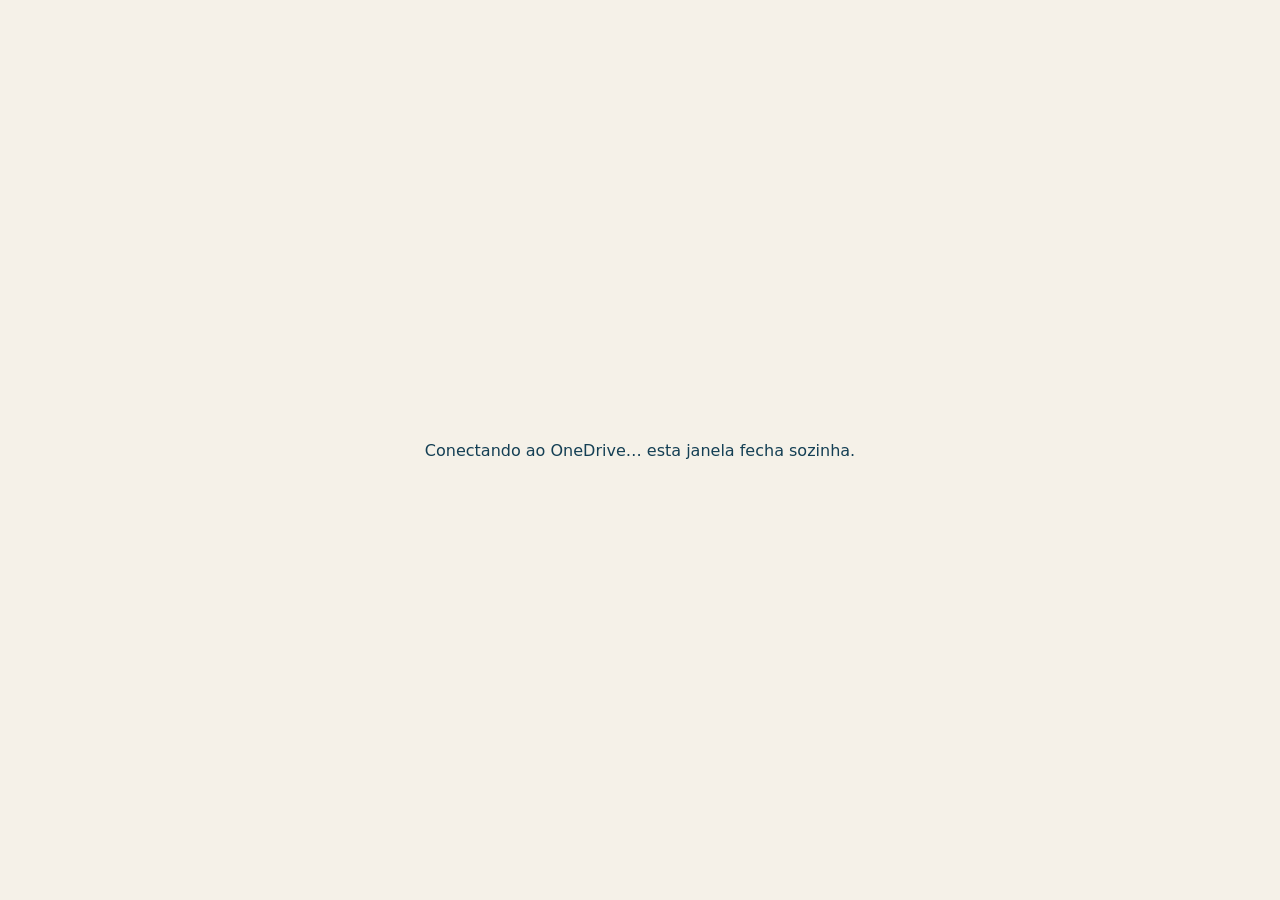
<file: modulos/onedrive.html>
<!doctype html><html lang="pt-BR"><head><meta charset="utf-8"><title>Conectando ao OneDrive…</title><meta name="viewport" content="width=device-width,initial-scale=1"></head>
<body style="font:16px system-ui,sans-serif;display:flex;align-items:center;justify-content:center;height:100vh;margin:0;background:#F5F1E8;color:#143F54"><p>Conectando ao OneDrive… esta janela fecha sozinha.</p></body></html>
</file>
<file: inventario/css/base.css>
/* ===== BASE: variáveis, reset, tipografia, ajustes globais mobile ===== */
:root{
  --bg:#F7F5F0;--bg2:#FFFFFF;--bg3:#F2EFE9;--bg4:#EAE6DF;
  --border:#DDD9D0;--border2:#C8C3B8;
  --text:#1C1C1A;--text2:#5A574F;--text3:#9C9888;
  --accent:#1B5C7A;--accent2:#236E93;--accent-dim:#E8F2F7;--accent-mid:#B8D6E5;
  --green:#2D7D46;--green-dim:#E8F5ED;--green-mid:#A8D5B5;
  --yellow:#8A6A00;--yellow-dim:#FFF8E1;--yellow-mid:#FFD966;
  --red:#B83232;--red-dim:#FDEAEA;--red-mid:#F0A8A8;
  --purple:#5B3FA6;--purple-dim:#EEE9FA;
  --radius:10px;--radius-sm:6px;
  --indigo:#4F46E5;--indigo-dim:#EEF2FF;
  --orange:#B85C00;--orange-dim:#FFF3E0;--orange-mid:#FFCC80;
  --shadow:0 1px 4px rgba(0,0,0,.07),0 4px 16px rgba(0,0,0,.04);
}
*{box-sizing:border-box;margin:0;padding:0}
body{font-family:'Segoe UI',system-ui,sans-serif;background:var(--bg);color:var(--text);min-height:100vh;padding:16px;font-size:13px}
@media(max-width:768px){body{padding:8px}}
/* U2: evita zoom automático do iOS Safari ao focar campos — não altera o layout desktop */
@media(max-width:768px){input,select,textarea{font-size:16px !important}}
/* U23: aumenta a área de toque de ícones pequenos (✕/🗑) no mobile sem mudar o tamanho visual */
@media(max-width:768px){
  .tap-target-sm{position:relative}
  .tap-target-sm::after{content:'';position:absolute;top:50%;left:50%;transform:translate(-50%,-50%);width:40px;height:40px}
}
::-webkit-scrollbar{width:5px;height:5px}::-webkit-scrollbar-track{background:var(--bg3)}::-webkit-scrollbar-thumb{background:var(--border2);border-radius:3px}
</file>
<file: inventario/css/layout.css>
/* ===== LAYOUT: estrutura geral (topbar, tabs, páginas, cards, grids) ===== */
.wrap{max-width:1220px;margin:0 auto}
.topbar{display:flex;align-items:center;gap:12px;padding:10px 0 14px;flex-wrap:wrap}
.logo{width:36px;height:36px;background:var(--accent);border-radius:9px;display:flex;align-items:center;justify-content:center;font-size:18px;flex-shrink:0}
.tabs{display:flex;gap:8px;margin-bottom:0}
.tabs::-webkit-scrollbar{display:none}
.tab{flex-shrink:0}
.tab{flex:1;min-width:80px;padding:12px 10px;border-radius:var(--radius-sm) var(--radius-sm) 0 0;font-size:13px;font-weight:700;cursor:pointer;text-align:center;color:var(--text2);border:1px solid var(--border);background:#fff;transition:all .2s;white-space:nowrap}
.tab.active{background:var(--accent);color:#fff;border-color:var(--accent)}
.tab:hover:not(.active){background:var(--bg3);color:var(--text)}
.page{display:none}.page.active{display:block}
/* Sub-navegação (segmented control) — usada dentro de Conferência/Transferências */
.subnav{display:flex;gap:4px;background:var(--bg3);border-radius:0 0 var(--radius-sm) var(--radius-sm);padding:8px;margin-bottom:14px}
.subnav-btn{flex:1;padding:9px 16px;border-radius:6px;font-size:12px;font-weight:700;cursor:pointer;text-align:center;color:var(--text2);border:none;background:transparent;transition:all .15s;white-space:nowrap}
.subnav-btn.active{background:#fff;color:var(--text);box-shadow:0 1px 3px rgba(0,0,0,.08)}
.subnav-btn:hover:not(.active){color:var(--text)}
.search-box{position:relative;margin-bottom:12px;display:flex;gap:8px}
.search-box input{flex:1;height:38px;padding:0 35px 0 12px;border:1.5px solid var(--border2);border-radius:var(--radius-sm);font-size:13px;outline:none;transition:all .2s}
.search-box input:focus{border-color:var(--accent);box-shadow:0 0 0 3px var(--accent-dim)}
.search-box .search-icon{position:absolute;right:12px;top:50%;transform:translateY(-50%);color:var(--text3);pointer-events:none}
.status-badge{font-size:9px;font-weight:700;padding:2px 6px;border-radius:4px;text-transform:uppercase}
.sb-pending{background:var(--yellow-dim);color:var(--yellow);border:1px solid var(--yellow-mid)}
.sb-done{background:var(--green-dim);color:var(--green);border:1px solid var(--green-mid)}
.conf-grid{display:grid;grid-template-columns:repeat(auto-fill, minmax(280px, 1fr));gap:12px}
.divergencia-tag{font-size:10px;font-weight:700;padding:2px 8px;border-radius:20px}
.div-verde{background:var(--green-dim);color:var(--green)}
.div-amarelo{background:var(--yellow-dim);color:var(--yellow)}
.div-vermelho{background:var(--red-dim);color:var(--red)}
.timeline-bar{display:flex;align-items:center;justify-content:space-between;margin:20px 0;padding:0 10px}
.tl-node{display:flex;flex-direction:column;align-items:center;gap:6px;position:relative;z-index:2}
.tl-node-dot{width:12px;height:12px;border-radius:50%;background:var(--bg4);border:2px solid var(--border2);transition:all .3s}
.tl-node-dot.active{background:var(--accent);border-color:var(--accent-mid);box-shadow:0 0 0 4px var(--accent-dim)}
.tl-node-dot.done{background:var(--green);border-color:var(--green-mid)}
.tl-node-label{font-size:9px;font-weight:700;color:var(--text3);text-transform:uppercase;white-space:nowrap}
.tl-node-label.active{color:var(--accent)}
.tl-node-label.done{color:var(--green)}
.tl-line{flex:1;height:2px;background:var(--bg4);margin:0 -5px;position:relative;top:-12px;z-index:1;transition:all .3s}
.tl-line.done{background:var(--green-mid)}
.card{background:var(--bg2);border:1px solid var(--border);border-radius:var(--radius);padding:16px;box-shadow:var(--shadow)}
.card-title{font-size:11px;font-weight:700;color:var(--text3);text-transform:uppercase;letter-spacing:.08em;margin-bottom:10px;padding-bottom:8px;border-bottom:1px solid var(--border);display:flex;align-items:center;gap:8px;flex-wrap:wrap}
/* LAYOUT ESTOQUE */
.estoque-layout{display:grid;grid-template-columns:1fr 1fr;gap:14px}
@media(max-width:900px){.estoque-layout{grid-template-columns:1fr}}
.estoque-col{display:flex;flex-direction:column;gap:12px}
/* ITEM ROWS */
.item-row{display:flex;align-items:center;gap:8px;padding:7px 10px;border-radius:var(--radius-sm);border:1px solid transparent;margin-bottom:4px;cursor:pointer;transition:all .15s}
.item-row:hover{border-color:var(--border2);background:var(--bg3)}
.item-row.selected{border-color:var(--accent);background:var(--accent-dim)}
.color-bar{width:4px;border-radius:4px;align-self:stretch;min-height:32px;flex-shrink:0}
.cb-green{background:var(--green)}.cb-yellow{background:var(--yellow-mid)}.cb-red{background:var(--red)}
.item-info{flex:1;min-width:0}
.item-cod{font-size:9px;color:var(--text3);font-weight:700;letter-spacing:.06em}
.item-name{font-size:11px;font-weight:600;color:var(--text);white-space:nowrap;overflow:hidden;text-overflow:ellipsis}
.item-saldo{text-align:right;flex-shrink:0}
.saldo-num{font-size:15px;font-weight:700;line-height:1}
.saldo-min{font-size:9px;color:var(--text3);margin-top:1px}
.status-pip{width:7px;height:7px;border-radius:50%;flex-shrink:0}
.pip-green{background:var(--green)}.pip-yellow{background:var(--yellow-mid)}
.pip-red{background:var(--red);animation:pulse 1.5s infinite}
@keyframes pulse{0%,100%{box-shadow:0 0 0 3px rgba(184,50,50,.15)}50%{box-shadow:0 0 0 5px rgba(184,50,50,.3)}}
.flag-tag{font-size:9px;padding:2px 6px;border-radius:20px;background:var(--red-dim);color:var(--red);border:1px solid var(--red-mid);font-weight:700;flex-shrink:0}
/* MATERIAL RASGADO (NOVA FUNCIONALIDADE) */
.rasgo-check{display:flex;align-items:center;gap:6px;cursor:pointer;font-size:11px;font-weight:700;user-select:none}
.rasgo-check input{width:15px;height:15px;cursor:pointer;accent-color:var(--red);flex-shrink:0}
.rasgo-tag{font-size:9px;font-weight:800;padding:2px 8px;border-radius:20px;background:var(--red-dim);color:var(--red);border:1px solid var(--red-mid);display:inline-flex;align-items:center;gap:3px;white-space:nowrap}
.rasgo-obs{width:100%;min-height:56px;border:1px solid var(--red-mid);border-radius:6px;padding:6px 8px;font-size:11px;font-family:inherit;resize:vertical;margin-top:6px;background:#fff;color:var(--text);outline:none}
.rasgo-obs:focus{border-color:var(--red);box-shadow:0 0 0 3px var(--red-dim)}
.legend{display:flex;gap:10px;margin-bottom:8px}
.leg-item{display:flex;align-items:center;gap:5px;font-size:10px;color:var(--text3)}
.leg-dot{width:7px;height:7px;border-radius:50%}
</file>
<file: inventario/css/components.css>
/* ===== COMPONENTES: formulários, botões, badges, tabelas, modais, painel do operador ===== */
.chk{width:15px;height:15px;border:1.5px solid var(--border2);border-radius:4px;flex-shrink:0;display:flex;align-items:center;justify-content:center;transition:all .15s;background:#fff;font-size:9px;color:#fff}
.chk.checked{background:var(--accent);border-color:var(--accent)}
/* PAINEL REQUISIÇÃO */
.req-panel{display:flex;flex-direction:column;gap:12px}
.flowbar{display:flex;gap:3px;align-items:center;flex-wrap:wrap}
.fstep{flex:1;min-width:60px;border-radius:var(--radius-sm);padding:8px 4px;text-align:center;background:var(--bg3);border:1px solid var(--border);transition:all .2s}
.fstep.active{background:var(--accent-dim);border-color:var(--accent-mid)}
.fstep.done{background:var(--green-dim);border-color:var(--green-mid)}
.fstep.pending{opacity:.35}
.farr{font-size:12px;color:var(--text3);flex-shrink:0}
.step-ico{font-size:12px;margin-bottom:2px}
.step-lbl{font-size:8px;font-weight:700;color:var(--text2);line-height:1.3;text-transform:uppercase;letter-spacing:.04em}
.step-sub{font-size:7px;color:var(--text3);margin-top:1px}
/* FORM */
.r2{display:grid;grid-template-columns:1fr 1fr;gap:10px}
@media(max-width:480px){.r2{grid-template-columns:1fr}}
.fld{display:flex;flex-direction:column;gap:4px}
.fld label{font-size:10px;color:var(--text2);font-weight:700;text-transform:uppercase;letter-spacing:.04em}
.fld input,.fld select,.fld textarea{border:1px solid var(--border2);border-radius:var(--radius-sm);padding:0 10px;font-size:12px;background:#fff;color:var(--text);outline:none;transition:border .15s;height:34px;font-family:inherit;width:100%;box-sizing:border-box}
.fld textarea{height:54px;padding:8px 10px;resize:none}
.fld input:focus,.fld select:focus,.fld textarea:focus{border-color:var(--accent);box-shadow:0 0 0 3px var(--accent-dim)}
.fld input[readonly]{background:var(--bg3);color:var(--text3);cursor:default;box-shadow:none}
/* BANNERS */
.banner{border-radius:var(--radius-sm);padding:9px 13px;font-size:12px;line-height:1.7;border:1px solid}
.bnok{background:var(--green-dim);border-color:var(--green-mid);color:var(--green)}
.bnwarn{background:var(--yellow-dim);border-color:var(--yellow-mid);color:var(--yellow)}
.bnerr{background:var(--red-dim);border-color:var(--red-mid);color:var(--red)}
.bninfo{background:var(--accent-dim);border-color:var(--accent-mid);color:var(--accent)}
/* BUTTONS */
.btn{height:34px;padding:0 16px;border-radius:var(--radius-sm);border:1px solid var(--border2);font-size:12px;cursor:pointer;background:#fff;color:var(--text);transition:all .15s;font-weight:600;white-space:nowrap}
.btn:hover:not(:disabled){background:var(--bg3)}
.btn:disabled{opacity:.4;cursor:not-allowed}
.btn-primary{background:var(--accent);border-color:var(--accent);color:#fff}.btn-primary:hover:not(:disabled){background:var(--accent2)}
.btn-success{background:var(--green);border-color:var(--green);color:#fff}.btn-success:hover:not(:disabled){background:#236138}
.btn-purple{background:var(--accent);border-color:var(--accent);color:#fff}.btn-purple:hover:not(:disabled){background:var(--accent2)}
.btn-danger{background:var(--red);border-color:var(--red);color:#fff}.btn-danger:hover:not(:disabled){background:#962828}
.btn-warn{background:var(--yellow);border-color:var(--yellow);color:#fff}.btn-warn:hover:not(:disabled){background:#6B5200}
.btn-lg{height:44px;font-size:14px;padding:0 20px}
.brow{display:flex;gap:8px;justify-content:flex-end;flex-wrap:wrap;align-items:center;margin-top:6px}
/* APPROVAL */
.aarea{border:1px solid var(--border);border-radius:var(--radius);padding:14px;display:flex;flex-direction:column;gap:10px;background:var(--bg3)}
.rrow{display:flex;align-items:center;gap:10px;padding:10px 12px;border-radius:var(--radius-sm);background:#fff;border:1px solid var(--border)}
.rst{font-size:10px;padding:3px 9px;border-radius:20px;font-weight:700}
.rst-wait{background:var(--yellow-dim);color:var(--yellow)}
.rst-ok{background:var(--green-dim);color:var(--green)}
.rst-blue{background:var(--accent-dim);color:var(--accent)}
/* MINI ITEM */
.mini-item{display:flex;align-items:center;gap:8px;padding:7px 10px;border-radius:var(--radius-sm);background:#fff;margin-bottom:4px;border:1px solid var(--border)}
.mi-cod{font-size:10px;color:var(--text3);font-weight:700;width:52px;flex-shrink:0}
.mi-name{flex:1;font-size:11px;font-weight:600;color:var(--text)}
.mi-qty{font-size:12px;font-weight:700;color:var(--accent);white-space:nowrap}
/* EDITABLE QTY */
.qty-edit{display:flex;align-items:center;gap:4px}
.qty-edit input{width:68px;height:28px;border:1px solid var(--border2);border-radius:var(--radius-sm);padding:0 8px;font-size:12px;font-weight:700;text-align:center;background:#fff;color:var(--text);outline:none}
.qty-edit input:focus{border-color:var(--accent)}
.qty-edit .unit{font-size:10px;color:var(--text3)}
/* PENDENTES BADGE */
.pend-badge{display:inline-flex;align-items:center;justify-content:center;min-width:18px;height:18px;border-radius:9px;background:var(--red);color:#fff;font-size:10px;font-weight:700;padding:0 4px;margin-left:4px}
/* PENDENTES LISTA */
.pend-list{display:flex;flex-direction:column;gap:6px;margin-bottom:10px}
.pend-card{background:#fff;border:1px solid var(--border);border-radius:var(--radius-sm);padding:10px 12px;cursor:pointer;transition:all .15s;border-left:3px solid var(--accent)}
.pend-card:hover{border-color:var(--border2);background:var(--bg3)}
.pend-card.active-pend{border-left-color:var(--green);background:var(--green-dim)}
/* HIST */
.stat-grid{display:grid;grid-template-columns:repeat(4,1fr);gap:12px;margin-bottom:16px}
@media(max-width:600px){.stat-grid{grid-template-columns:repeat(2,1fr)}}
.stat-box{background:var(--bg2);border:1px solid var(--border);border-radius:var(--radius);padding:14px;text-align:center;box-shadow:var(--shadow)}
.stat-num{font-size:24px;font-weight:700;color:var(--accent);line-height:1}
.stat-lbl{font-size:10px;color:var(--text3);margin-top:4px;text-transform:uppercase;letter-spacing:.05em}
.hist-toolbar{display:flex;gap:8px;margin-bottom:12px;flex-wrap:wrap;align-items:center}
.hist-toolbar input,.hist-toolbar select{background:#fff;border:1px solid var(--border2);border-radius:var(--radius-sm);padding:0 10px;height:32px;font-size:12px;color:var(--text);outline:none}
.hist-toolbar input{flex:1;min-width:140px}
/* Filtro período histórico */
.periodo-btns{display:flex;gap:4px;flex-wrap:wrap}
.periodo-btn{height:28px;padding:0 10px;border-radius:var(--radius-sm);border:1px solid var(--border2);font-size:11px;font-weight:600;cursor:pointer;background:#fff;color:var(--text2);transition:all .15s;white-space:nowrap}
.periodo-btn.active{background:var(--accent);border-color:var(--accent);color:#fff}
.periodo-btn:hover:not(.active){background:var(--bg3)}
.periodo-custom{display:flex;gap:6px;align-items:center;flex-wrap:wrap}
.periodo-custom input[type=date]{height:28px;padding:0 8px;border:1px solid var(--border2);border-radius:var(--radius-sm);font-size:11px;color:var(--text);outline:none;background:#fff}
.periodo-custom input[type=date]:focus{border-color:var(--accent)}
.hist-table{width:100%;border-collapse:collapse;font-size:12px}
.hist-table th{text-align:left;padding:8px 10px;border-bottom:2px solid var(--border2);color:var(--text3);font-size:10px;font-weight:700;text-transform:uppercase;letter-spacing:.05em;cursor:pointer;white-space:nowrap}
.hist-table th:hover{color:var(--accent)}
.hist-table td{padding:9px 10px;border-bottom:1px solid var(--border);color:var(--text);vertical-align:middle}
.hist-table tr:hover td{background:var(--bg3)}
.hist-table tr.sel-row td{background:var(--accent-dim)}
.status-pill{font-size:10px;padding:3px 9px;border-radius:20px;font-weight:700;white-space:nowrap}
.sp-done{background:var(--green-dim);color:var(--green)}
.sp-pend{background:var(--yellow-dim);color:var(--yellow)}
.sp-rej{background:var(--red-dim);color:var(--red)}
.sp-fis-pend{background:var(--orange-dim);color:var(--orange);border:1px solid var(--orange-mid)}
.detail-panel{background:var(--bg2);border:1px solid var(--border);border-radius:var(--radius);padding:18px;margin-top:14px;box-shadow:var(--shadow);animation:slideIn .2s ease}
@keyframes slideIn{from{opacity:0;transform:translateY(5px)}to{opacity:1;transform:translateY(0)}}
.tl-item{position:relative;margin-bottom:16px;padding-left:20px}
.tl-item::before{content:'';position:absolute;left:5px;top:14px;bottom:-10px;width:2px;background:var(--border2)}
.tl-item:last-child::before{display:none}
.tl-dot{position:absolute;left:0;width:12px;height:12px;border-radius:50%;top:2px;border:2px solid #fff;box-shadow:0 0 0 1px var(--border2)}
.tl-dot.done{background:var(--green);box-shadow:0 0 0 1px var(--green)}
.tl-dot.pend{background:var(--border2)}
.tl-label{font-size:12px;font-weight:700;color:var(--text)}
.tl-sub{font-size:11px;color:var(--text2);margin-top:2px}
.tl-time{font-size:10px;color:var(--text3);margin-top:1px}
.info-chip{background:var(--bg3);border-radius:var(--radius-sm);padding:9px 12px;border:1px solid var(--border)}
.info-chip .l{font-size:9px;color:var(--text3);text-transform:uppercase;letter-spacing:.05em;margin-bottom:2px;font-weight:700}
.info-chip .v{font-size:12px;font-weight:700;color:var(--text)}
.badge-count{font-size:10px;padding:2px 7px;border-radius:20px;font-weight:700}
/* TOAST */
.toast{position:fixed;bottom:22px;right:22px;background:var(--text);color:#fff;padding:10px 16px;border-radius:var(--radius);font-size:12px;opacity:0;transform:translateY(10px);transition:all .3s;pointer-events:none;z-index:999;box-shadow:0 8px 24px rgba(0,0,0,.15);max-width:90vw}
.toast.show{opacity:1;transform:translateY(0)}
/* MODAL */
.modal-overlay{position:fixed;inset:0;background:rgba(28,28,26,.4);z-index:200;display:flex;align-items:center;justify-content:center;padding:16px;animation:fadeOv .18s ease}
@keyframes fadeOv{from{opacity:0}to{opacity:1}}
.modal-box{background:var(--bg2);border-radius:14px;box-shadow:0 24px 64px rgba(0,0,0,.15);width:100%;max-width:720px;max-height:90vh;overflow-y:auto;animation:slideUp .2s ease}
@keyframes slideUp{from{opacity:0;transform:translateY(12px)}to{opacity:1;transform:translateY(0)}}
.modal-head{display:flex;align-items:center;justify-content:space-between;padding:16px 20px 12px;border-bottom:1px solid var(--border);position:sticky;top:0;background:var(--bg2);z-index:1}
.modal-body{padding:18px 20px}
/* OPERADOR MOBILE */
.op-card{background:var(--bg2);border:2px solid var(--border);border-radius:14px;padding:20px;margin-bottom:12px;box-shadow:var(--shadow)}
.op-card-header{display:flex;align-items:center;justify-content:space-between;margin-bottom:12px}
.op-req-num{font-size:22px;font-weight:800;color:var(--accent)}
.op-badge{font-size:12px;padding:4px 12px;border-radius:20px;font-weight:700}
.op-item-row{background:var(--bg3);border:1px solid var(--border);border-radius:10px;padding:14px;margin-bottom:8px}
.op-item-name{font-size:13px;font-weight:700;color:var(--text);margin-bottom:4px}
.op-item-qty{font-size:20px;font-weight:800;color:var(--accent);margin-bottom:8px}
.op-move-btn{width:100%;height:48px;border-radius:10px;border:none;font-size:15px;font-weight:800;cursor:pointer;transition:all .2s}
.op-moved{background:var(--green-dim);border:2px solid var(--green);color:var(--green);display:flex;align-items:center;justify-content:center;gap:8px;height:44px;border-radius:10px;font-size:14px;font-weight:700}
.op-obs-input{width:100%;border:1px solid var(--border2);border-radius:8px;padding:10px;font-size:13px;font-family:inherit;color:var(--text);outline:none;margin-top:8px;resize:none}
.op-obs-input:focus{border-color:var(--accent)}
</file>
<file: inventario/css/responsive.css>
/* ===== RESPONSIVO: ajustes específicos de telas menores ===== */
/* Timeline status */
.timeline-bar{display:flex;align-items:center;gap:0;margin:12px 0;overflow-x:auto;padding-bottom:4px}
.tl-node{display:flex;flex-direction:column;align-items:center;flex:1;min-width:60px;position:relative}
.tl-node-dot{width:14px;height:14px;border-radius:50%;border:2px solid var(--border2);background:#fff;z-index:1;transition:all .3s}
.tl-node-dot.done{background:var(--green);border-color:var(--green)}
.tl-node-dot.active{background:var(--accent);border-color:var(--accent);box-shadow:0 0 0 4px var(--accent-dim)}
.tl-node-label{font-size:8px;font-weight:600;color:var(--text3);text-align:center;margin-top:4px;text-transform:uppercase;letter-spacing:.03em;line-height:1.2}
.tl-node-label.done{color:var(--green)}
.tl-node-label.active{color:var(--accent)}
.tl-line{flex:1;height:2px;background:var(--border2);margin-top:-7px}
.tl-line.done{background:var(--green)}
/* Tabela responsiva */
@media(max-width:700px){
  .hist-table{font-size:11px}
  .hist-table th:nth-child(n+5),.hist-table td:nth-child(n+5){display:none}
  .detail-panel .detail-grid{grid-template-columns:1fr!important}
}
.detail-grid{display:grid;grid-template-columns:1fr 1fr;gap:18px}
@media(max-width:700px){.detail-grid{grid-template-columns:1fr}}
/* Sys checklist */
.sys-row{display:flex;align-items:center;gap:8px;padding:9px 11px;border-radius:var(--radius-sm);background:#fff;margin-bottom:5px;cursor:pointer;border:1px solid var(--border);transition:all .15s}
.sys-row:hover{border-color:var(--border2)}
.sys-chk{width:18px;height:18px;border:1.5px solid var(--border2);border-radius:50%;flex-shrink:0;display:flex;align-items:center;justify-content:center;font-size:10px;color:#fff;background:#fff}
.sys-chk.done{background:var(--green);border-color:var(--green)}
/* Info row */
.info-row-m{display:grid;grid-template-columns:1fr 1fr 1fr;gap:9px;margin-bottom:12px}
@media(max-width:480px){.info-row-m{grid-template-columns:1fr 1fr}}
.ibox-m{background:var(--bg3);border-radius:var(--radius-sm);padding:9px 11px;border:1px solid var(--border)}
.ibox-m .l{font-size:9px;color:var(--text3);text-transform:uppercase;letter-spacing:.05em;margin-bottom:2px;font-weight:700}
.ibox-m .v{font-size:12px;font-weight:700;color:var(--text)}
/* Add item form */
.add-item-grid{display:grid;grid-template-columns:130px 1fr 80px 80px auto;gap:6px;align-items:end}
@media(max-width:600px){.add-item-grid{grid-template-columns:1fr 1fr;row-gap:8px}}
</file>
<file: inventario/css/tablet.css>
/* Inventário · modo tablet e visual novo do painel (Archivo, cores sóbrias, alvos grandes para o dedo).
   Só aparência: a lógica da conferência (conferencia.js) não muda. Os campos têm estilos fixos no HTML, por isso !important. */
@import url('https://fonts.googleapis.com/css2?family=Archivo:wdth,wght@100,400;100,500;100,600;100,700&display=swap');
:root{--bg:#EDF1F4;--bg2:#FFFFFF;--bg3:#F4F6F8;--bg4:#E6EBEF;--border:#DDE3E8;--border2:#C9D2D9;--text:#1C2B33;--text2:#44545D;--text3:#5E6E77;
  --accent:#143F54;--accent2:#2B6A87;--green:#3C8A63;--yellow:#8A6A2A;--red:#B5473F;--orange:#AD6A32;--purple:#6B5A9E;--radius:14px;--shadow:0 2px 8px rgba(20,63,84,.07)}
html body,html body :where(button,input,select,textarea,div,span,label,b,strong,small,p,h1,h2,h3,td,th){font-family:Archivo,"Segoe UI",system-ui,sans-serif!important}
body{-webkit-font-smoothing:antialiased;font-variant-numeric:tabular-nums}
.card{border-radius:14px!important;box-shadow:var(--shadow)!important}
button,.btn{min-height:44px}
input[type=text],input[type=number],input[type=date],select{min-height:44px!important;font-size:16px!important;border-radius:10px!important}

/* ---------- escolher os itens ---------- */
#confItemSelList>div{min-height:64px!important;padding:12px 14px!important;font-size:16px!important;border-radius:12px!important;margin-bottom:6px!important}
#confItemSelList input[type=checkbox]{width:28px!important;height:28px!important;flex:none}
#btnIniciarConf{min-height:56px!important;font-size:18px!important;padding:0 26px!important;border-radius:12px!important}

/* ---------- contar ---------- */
.conf-grid{display:grid!important;grid-template-columns:repeat(2,minmax(0,1fr))!important;gap:14px!important}
@media (max-width:860px){.conf-grid{grid-template-columns:1fr!important}}
#confGrid .card{padding:18px!important;border:2px solid var(--border)!important;transition:border-color .2s,background .2s;position:relative}
#confGrid .card.inv-ok{border-color:var(--green)!important;background:#F2F8F4!important}
#confGrid .card.inv-ok::after{content:"✓ contado";position:absolute;top:12px;right:46px;font-size:13px;font-weight:700;color:var(--green)}
#confGrid .card input[type=number]{height:60px!important;min-height:60px!important;font-size:30px!important;font-weight:700!important;text-align:center!important;border-radius:12px!important;border:2px solid var(--border2)!important}
#confGrid .card input[type=number]:focus{border-color:var(--accent2)!important;box-shadow:0 0 0 4px rgba(43,106,135,.18)!important;outline:none}
#confGrid .card input[id^=confAdd_],#confGrid .card input[placeholder*=somar],#confGrid .card input[id^=confRasg]{height:48px!important;min-height:48px!important;font-size:22px!important}
#confGrid .card button{min-width:48px!important;min-height:48px!important;font-size:20px!important;border-radius:10px!important}
#confGrid .card input[type=checkbox]{width:26px!important;height:26px!important}
#confGrid .card label{font-size:15px!important}
#confGrid .card [style*="font-size:9px"],#confGrid .card [style*="font-size:10px"],#confGrid .card [style*="font-size:11px"]{font-size:13px!important}
#confGrid .card [style*="font-size:12px"],#confGrid .card [style*="font-size:13px"]{font-size:15px!important}
#confGrid .card [style*="font-size:14px"],#confGrid .card [style*="font-size:15px"]{font-size:18px!important}
#btnSalvarConf{min-height:48px!important}
/* enquanto conta: o histórico sai da frente; a barra fixa embaixo tem progresso e salvar */
body.inv-contando .card:has(#confHistList){display:none!important}
body.inv-contando{padding-bottom:110px}
body.inv-so-faltam #confGrid .card.inv-ok{display:none!important}
.inv-bar{position:fixed;left:0;right:0;bottom:0;z-index:900;background:#FFFFFF;border-top:1px solid var(--border);box-shadow:0 -4px 16px rgba(20,63,84,.10);padding:12px 18px calc(12px + env(safe-area-inset-bottom,0px));display:flex;align-items:center;gap:12px;flex-wrap:wrap}
.inv-prog{flex:1;min-width:200px}.inv-prog b{font-size:20px}.inv-prog span{font-size:14px;color:var(--text3)}
.inv-prog i{display:block;height:10px;border-radius:5px;background:var(--bg4);margin-top:6px;overflow:hidden}.inv-prog i u{display:block;height:100%;background:var(--green);border-radius:5px;transition:width .3s}
.inv-bar button{min-height:52px;padding:0 18px;border-radius:12px;font-size:16px;font-weight:600;border:1px solid var(--border);background:#FFFFFF;color:var(--text);cursor:pointer}
.inv-bar button[aria-pressed=true]{background:var(--accent);color:#FFFFFF;border-color:var(--accent)}
.inv-bar .inv-salvar{background:var(--green);color:#FFFFFF;border:0;padding:0 24px;font-size:17px}
@media (max-width:700px){.inv-bar button{flex:1}.inv-prog{flex-basis:100%}}
/* continuar a contagem que ficou aberta */
.inv-retoma{display:flex;align-items:center;gap:14px;flex-wrap:wrap;background:#FFF7E6;border:2px solid #E2B95A;border-radius:14px;padding:16px 18px;margin:0 0 14px}
.inv-retoma div{flex:1;min-width:220px}.inv-retoma b{display:block;font-size:18px}.inv-retoma span{font-size:14px;color:var(--text2)}
.inv-retoma button{min-height:52px;padding:0 20px;border-radius:12px;font-size:16px;font-weight:600;cursor:pointer;border:1px solid var(--border);background:#FFFFFF}
.inv-retoma .inv-sim{background:var(--accent);color:#FFFFFF;border:0}
/* campos auxiliares: tamanho de palete e "+ somar" (cabem inteiros) */
#confGrid .card input[onchange*="mudarPalete"],#confGrid .card input[oninput*="mudarPalete"]{width:84px!important;height:48px!important;min-height:48px!important;font-size:20px!important;padding:0 6px!important}
#confGrid .card input[id^=confAdd_],#confGrid .card input[placeholder*=somar]{font-size:18px!important;min-width:0}
/* celular: a barra de modos (Conferência · Auditoria · Recebimento) cabe na largura */
:has(> [id^=btnModo]){flex-wrap:wrap!important}
@media (max-width:520px){[id^=btnModo]{padding:0 10px!important;font-size:13px!important;min-width:0!important}}

/* ---------- tablet dos conferentes (Redmi Pad 2): escolher itens sem caixa de rolagem ---------- */
/* a lista cresce com a página (antes era uma caixa de 260 px que mostrava 2 itens) e o botão Iniciar fica preso embaixo */
#confItemSelList{max-height:none!important;overflow:visible!important}
#confItemSelList>div{align-items:center!important}
#confItemSelList>div>div:last-child{display:flex;flex-wrap:wrap;align-items:center;column-gap:10px;row-gap:2px}
#confItemSelList>div>div:last-child>div:nth-child(1),#confItemSelList>div>div:last-child>div:nth-child(2){flex-basis:100%}
#confItemSelList>div>div:last-child>div:nth-child(2){font-size:17px!important;line-height:1.3!important}
#confItemSelList>div>div:last-child>div:nth-child(1){font-size:13px!important}
#confItemSelList>div>div:last-child>div{margin-top:0!important}
#confItemSelList>div>div:last-child>div:last-child:not(:nth-child(2)){font-size:13px!important}
#confItemSelList>div>div:first-child{width:30px!important;height:30px!important;border-radius:8px!important;font-size:17px!important;margin-top:0!important}
:has(> #btnIniciarConf){position:sticky;bottom:0;z-index:6;background:#FFFFFF;padding:12px 0!important;margin-bottom:-4px;box-shadow:0 -8px 12px -10px rgba(20,63,84,.25)}
@media (min-width:1000px){
  #confItemSelList[style*="block"]{display:grid!important;grid-template-columns:repeat(2,minmax(0,1fr));gap:8px;padding:8px;box-sizing:border-box}
  #confItemSelList>div{margin-bottom:0!important;border:1px solid var(--border)!important}
}
</file>
